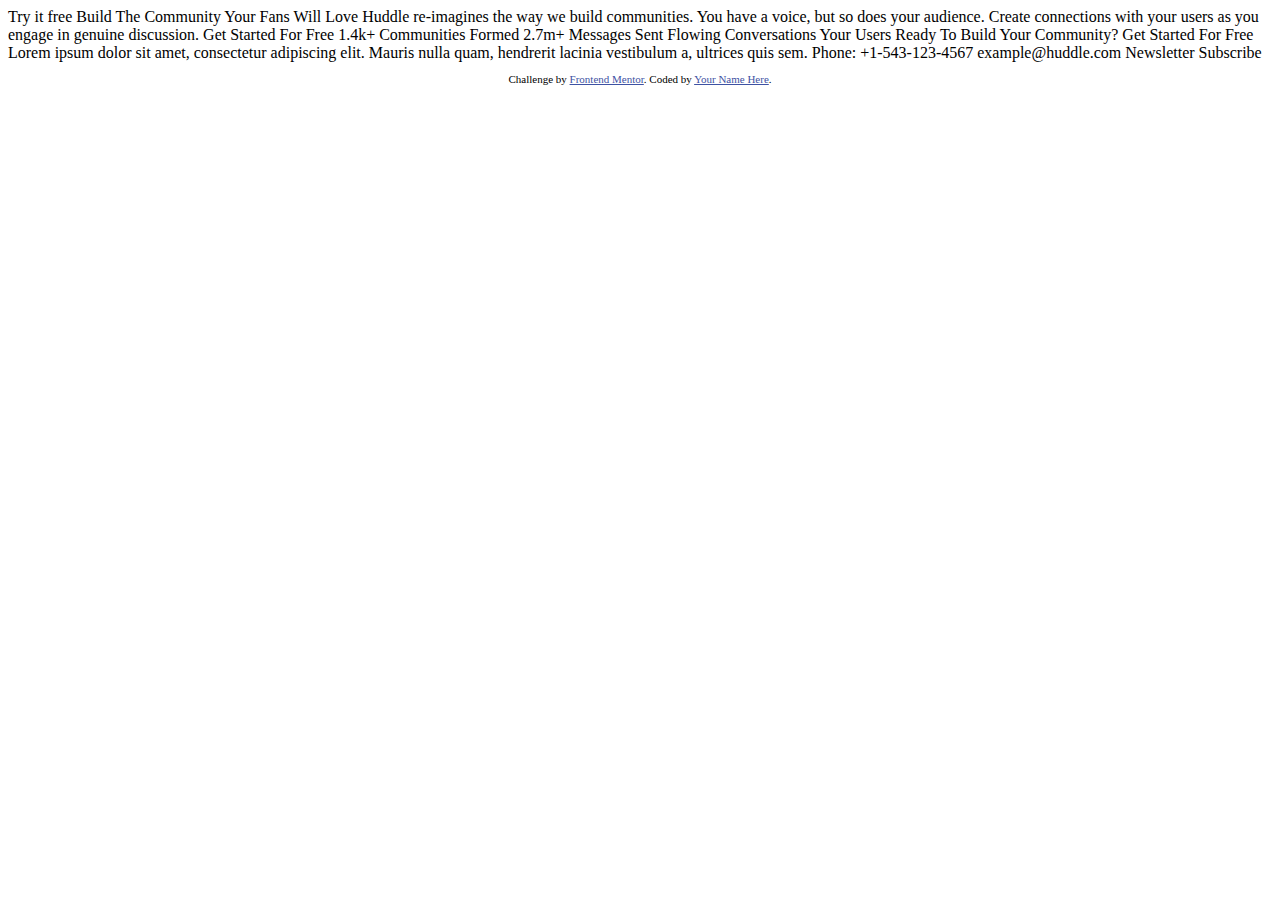
<file: project/index.html>
<!DOCTYPE html>
<html lang="en">
<head>
  <meta charset="UTF-8">
  <meta name="viewport" content="width=device-width, initial-scale=1.0"> <!-- displays site properly based on user's device -->

  <link rel="icon" type="image/png" sizes="32x32" href="./images/favicon-32x32.png">
  
  <title>Frontend Mentor | Huddle landing page with curved sections</title>

  <!-- Feel free to remove these styles or customise in your own stylesheet 👍 -->
  <style>
    .attribution { font-size: 11px; text-align: center; }
    .attribution a { color: hsl(228, 45%, 44%); }
  </style>
</head>
<body>
  Try it free

  Build The Community Your Fans Will Love

  Huddle re-imagines the way we build communities. You have a voice, but so does 
  your audience. Create connections with your users as you engage in genuine discussion. 

  Get Started For Free

  1.4k+
  Communities Formed

  2.7m+
  Messages Sent

  

  Flowing Conversations
 

  Your Users
 

  Ready To Build Your Community?
  Get Started For Free

  Lorem ipsum dolor sit amet, consectetur adipiscing elit. Mauris nulla quam, hendrerit lacinia 
  vestibulum a, ultrices quis sem.
  
  Phone: +1-543-123-4567
  example@huddle.com

  Newsletter
  

  Subscribe

  <footer>
    <p class="attribution">
      Challenge by <a href="https://www.frontendmentor.io?ref=challenge" target="_blank">Frontend Mentor</a>. 
      Coded by <a href="#">Your Name Here</a>.
    </p>
  </footer>
</body>
</html>
</file>
